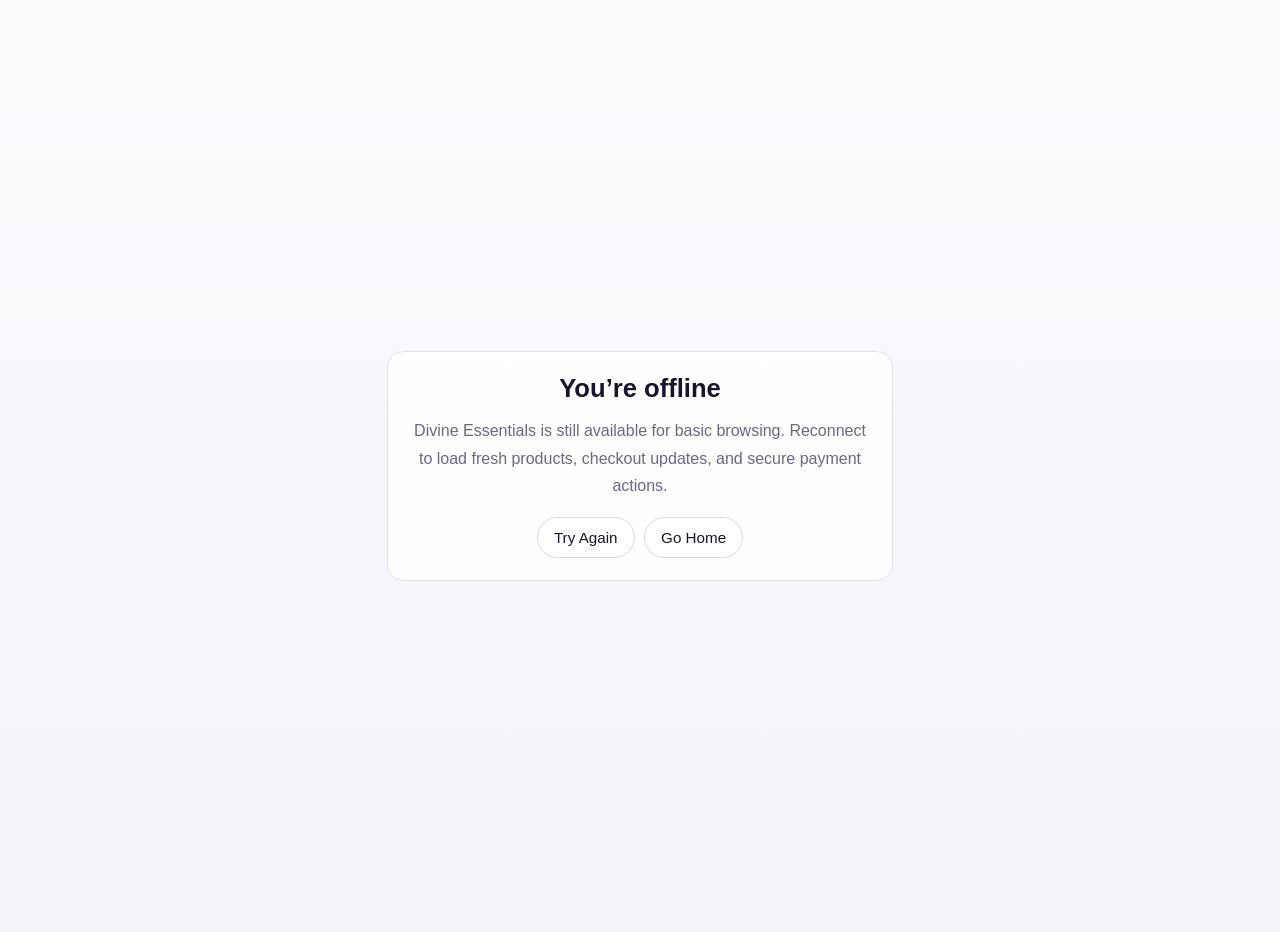
<file: Offline.html>
<!DOCTYPE html>
<html lang="en">
  <head>
    <meta charset="UTF-8" />
    <meta name="viewport" content="width=device-width, initial-scale=1.0" />
    <title>Offline | Divine Essentials</title>
    <style>
      body {
        margin: 0;
        min-height: 100vh;
        display: grid;
        place-items: center;
        font-family: Inter, -apple-system, BlinkMacSystemFont, 'Segoe UI', sans-serif;
        background: linear-gradient(180deg, #fcfcff, #f3f3f8);
        color: #17142c;
        padding: 1rem;
      }

      .offline-card {
        width: min(460px, 100%);
        border-radius: 1rem;
        border: 1px solid #e4e1ef;
        background: #ffffffee;
        padding: 1.4rem;
        text-align: center;
      }

      h1 {
        margin: 0;
        font-size: 1.6rem;
      }

      p {
        margin: 0.9rem 0 0;
        color: #6b6780;
        line-height: 1.7;
      }

      .actions {
        margin-top: 1.1rem;
        display: inline-flex;
        gap: 0.6rem;
      }

      a,
      button {
        border: 1px solid #dbd7eb;
        border-radius: 999px;
        text-decoration: none;
        padding: 0.7rem 1rem;
        font-size: 0.95rem;
        color: #17142c;
        background: #fff;
      }

      button {
        cursor: pointer;
      }
    </style>
  </head>
  <body>
    <main class="offline-card">
      <h1>You’re offline</h1>
      <p>
        Divine Essentials is still available for basic browsing. Reconnect to load fresh products,
        checkout updates, and secure payment actions.
      </p>
      <div class="actions">
        <button type="button" onclick="window.location.reload()">Try Again</button>
        <a href="index.html">Go Home</a>
      </div>
    </main>
  </body>
</html>
</file>
